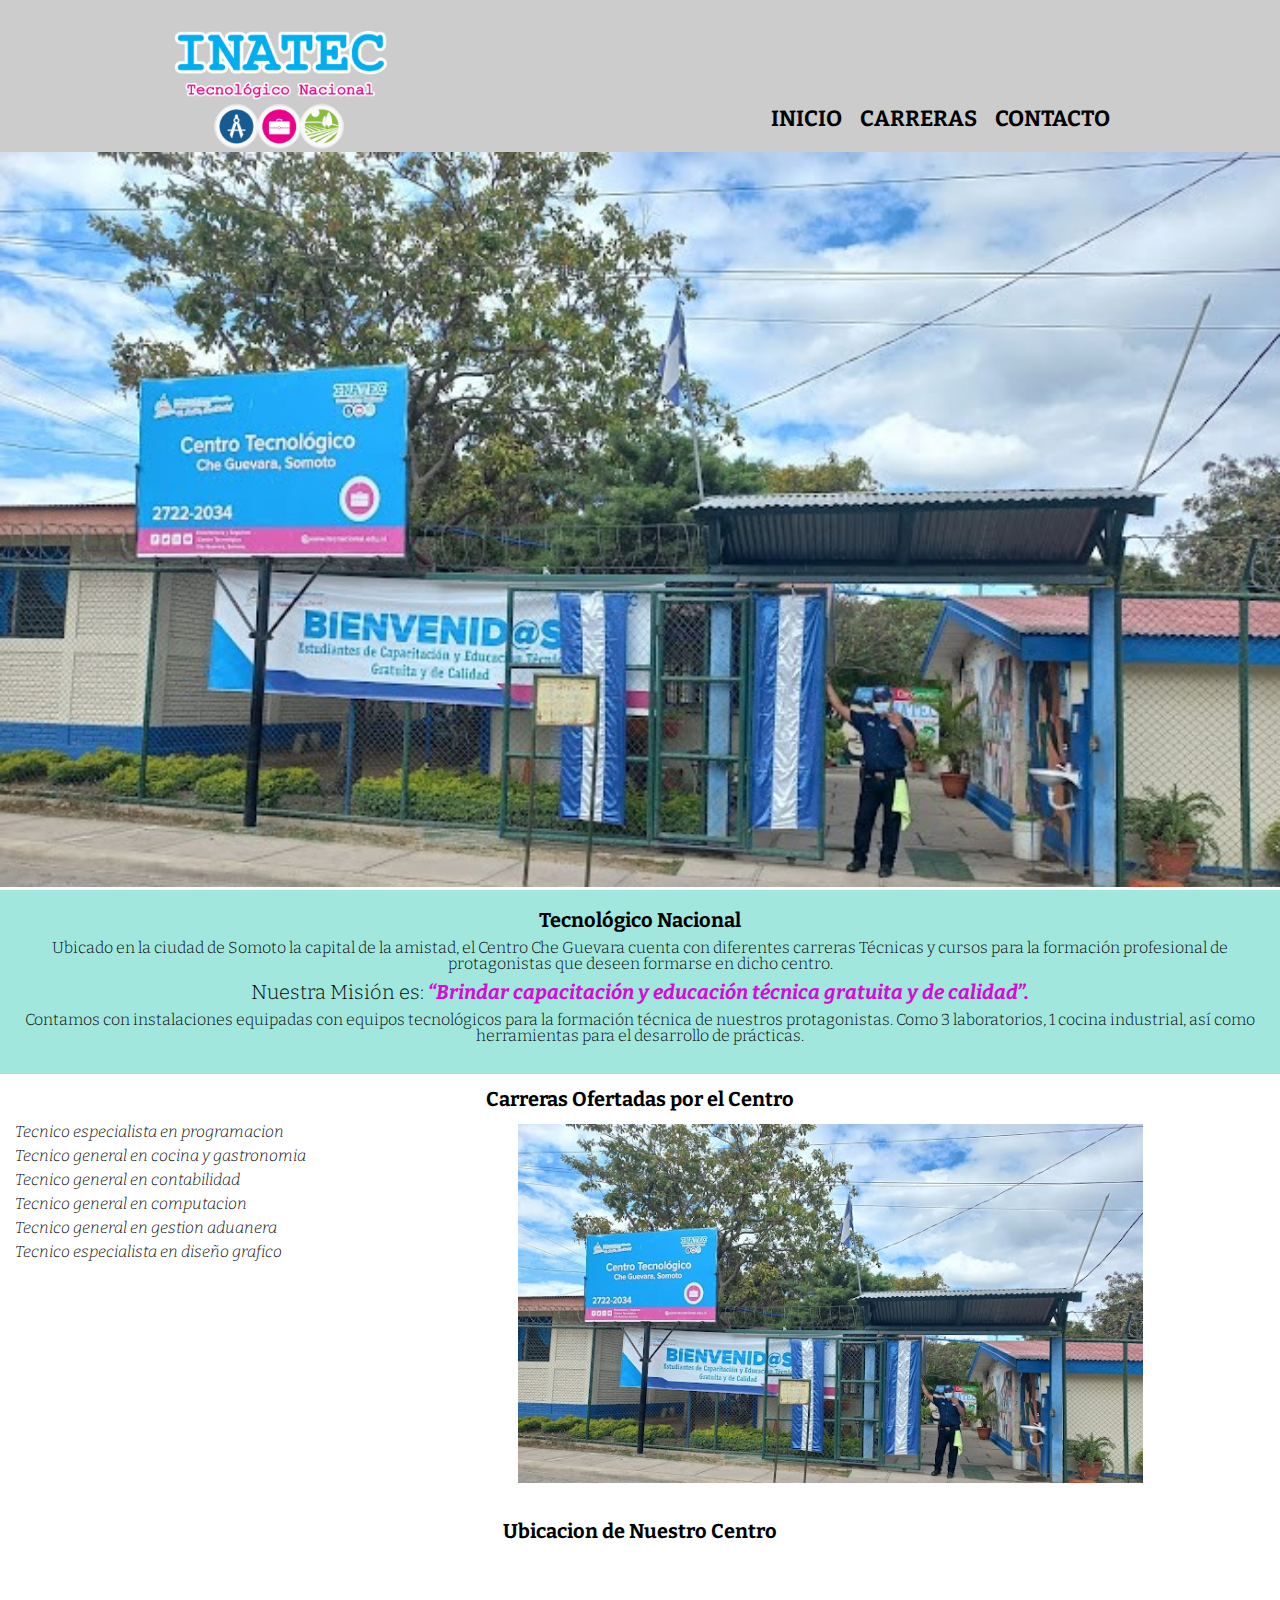
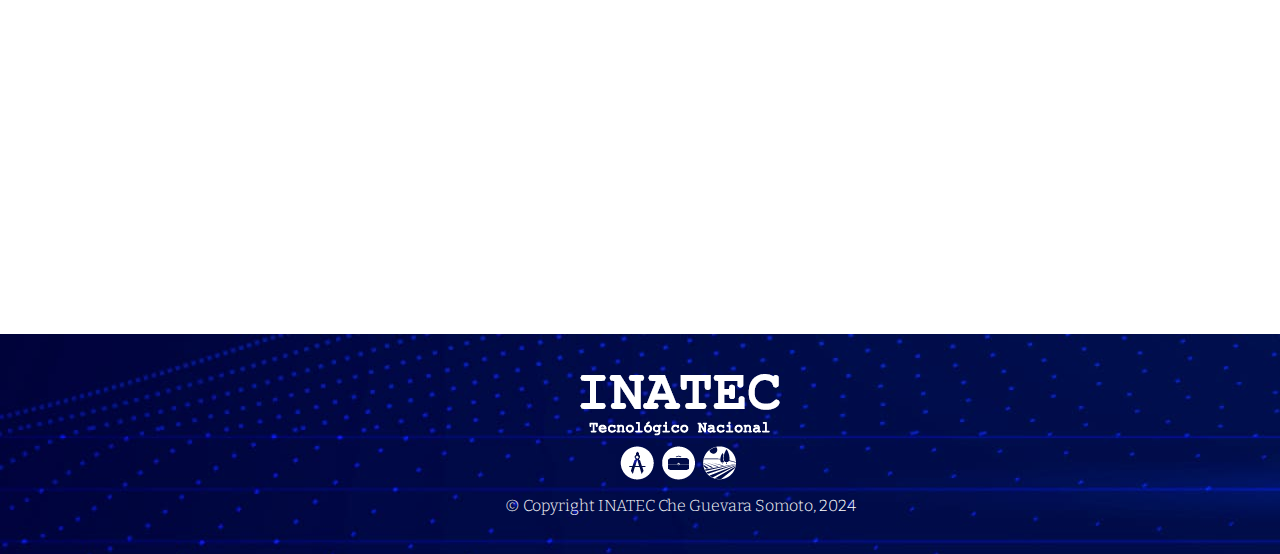
<file: index.html>
<!DOCTYPE html>

<html lang="es">
    <head>
        <meta charset="UTF-8">
        <title>Tecnologico Nacional</title>
        <link rel="stylesheet" href="reset.css">
        <link rel="shortcut icon" href="img/logo.png">
        <link rel="preconnect" href="https://fonts.googleapis.com">
        <link rel="preconnect" href="https://fonts.gstatic.com" crossorigin>
        <link href="https://fonts.googleapis.com/css2?family=Bitter:ital,wght@0,100..900;1,100..900&family=Montserrat:ital,wght@0,100..900;1,100..900&display=swap" rel="stylesheet">
        <link rel="stylesheet" href="style.CSS">

    </head>

    <body>

        <header class="encabezado">
            <div class="cajaNav">
                <img src="img/logo.png" alt="Logo de Inatec">

                <nav>
                    <ul>
                        <li><a href="index.html">Inicio</a></li>
                        <li><a href="carreras.html">Carreras</a></li>
                        <li><a href="contacto.html">Contacto</a></li>
                    </ul>
                </nav>
            </div>

        </header>


        <img class="imagenPrincipal" src="img/centro.jpg">

        <div class="principal">
            <h2 class="tituloSecundario">Tecnológico Nacional</h2>

            <p class="parrafo">Ubicado en la ciudad de Somoto la capital de la amistad, el <strong>Centro Che Guevara</strong> cuenta con diferentes carreras Técnicas y cursos para la formación profesional de protagonistas que deseen formarse en dicho centro.</p>

            <p class="parrafo" id="mision">Nuestra Misión es: <em> <strong> “Brindar capacitación y educación técnica gratuita y de calidad”.</strong> </em> </p>

            <p class="parrafo">Contamos con instalaciones equipadas con equipos tecnológicos para la formación técnica de nuestros protagonistas. Como 3 laboratorios, 1 cocina industrial, así como herramientas para el desarrollo de prácticas.</p>
        </div>

        <div class="ofertas">
            <h3 class="tituloOfertas">Carreras Ofertadas por el Centro</h3>

            <ul class="listaCarreras">
                <li class="items">Tecnico especialista en programacion</li>
                <li class="items">Tecnico general en cocina y gastronomia</li>
                <li class="items">Tecnico general en contabilidad</li>
                <li class="items">Tecnico general en computacion</li>
                <li class="items">Tecnico general en gestion aduanera</li>
                <li class="items">Tecnico especialista en diseño grafico</li>
            </ul>

            <img class="imagenCarreras" src="img/centro.jpg" alt="">
        
        </div>

        <div class="UbicacionMapa">
            <h2 class="tituloMapa">Ubicacion de Nuestro Centro</h2>

            <iframe src="https://www.google.com/maps/embed?pb=!1m18!1m12!1m3!1d3879.8633501188338!2d-86.58712465980693!3d13.482516803524344!2m3!1f0!2f0!3f0!3m2!1i1024!2i768!4f13.1!3m3!1m2!1s0x8f71dfd6db8986ad%3A0x463698978fb5ee04!2sCentro%20Tecnol%C3%B3gico%20Che%20Guevara%2C%20Somoto.!5e0!3m2!1ses!2sni!4v1709052752721!5m2!1ses!2sni" width="600" height="350" style="border:0;" allowfullscreen="" loading="lazy" referrerpolicy="no-referrer-when-downgrade"></iframe>

        </div>

        <footer>
            <img src="img/logoBlanco.png" alt="">
            <p class="copyright">&copy; Copyright INATEC Che Guevara Somoto, 2024</p>
        </footer>



    </body>


</html>
</file>
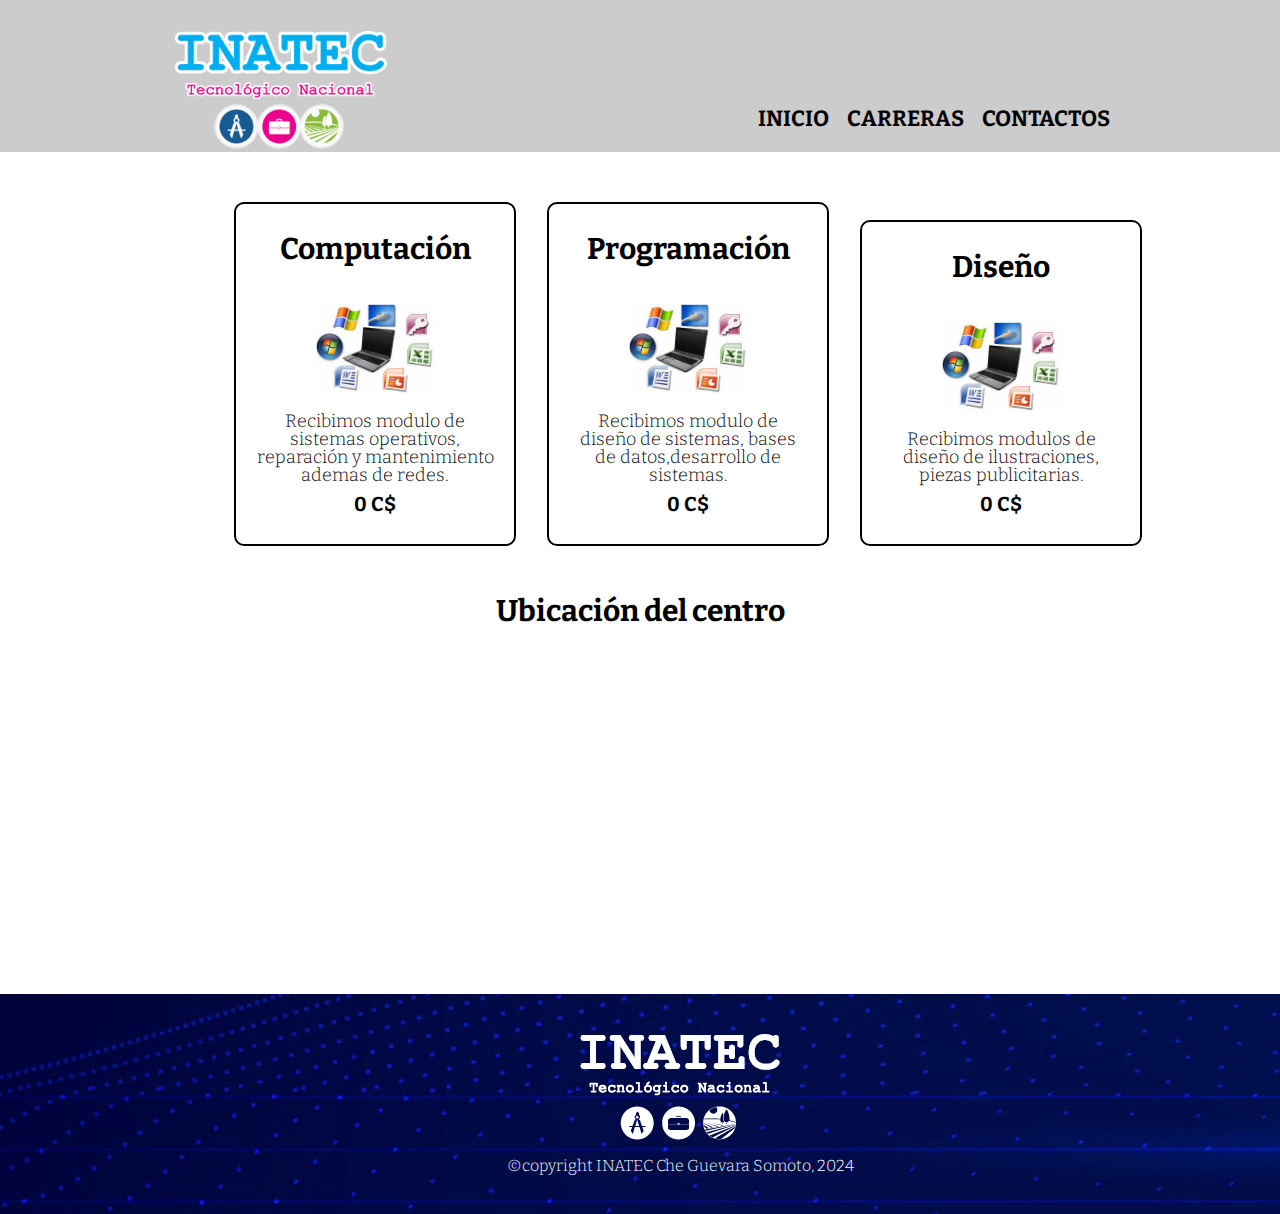
<file: carreras.html>
<!DOCTYPE html>

<html lang="es">
    <head>
        <meta charset="UTF-8">
        <title>carreras</title>
        <link rel="shortcut icon" href="img/che guevara.jpg">
        <link rel="stylesheet" href="reset.css">
        <link rel="preconnect" href="https://fonts.googleapis.com">
        <link rel="preconnect" href="https://fonts.gstatic.com" crossorigin>
        <link href="https://fonts.googleapis.com/css2?family=Bitter:ital,wght@0,100..900;1,100..900&family=Montserrat:ital,wght@0,100..900;1,100..900&display=swap" rel="stylesheet">
        <link rel="stylesheet" href="style.CSS">

    </head>


    <body>
        <header class="encabezado">
            <div class="cajaNav">
                <img src="img/logo.png" alt="">

                <nav>
                    <ul>
                        <li><a href="index.html">inicio</a></li>
                        <li><a href="carreras.html">carreras</a></li>
                        <li><a href="contacto.html">contactos</a></li>
                    </ul>
                </nav>
            </div>
        </header>

        <main>

            <ul class="carreras">
                <li>
                    <h2>Computación</h2>
                    <img class="imagenCarreras" src="img/computacion.jpg" alt="">
                    <p class="textoDescripcion">Recibimos modulo de sistemas operativos, reparación y mantenimiento ademas de redes.
                    </p>
                    <p class="textoPrecio">0 C$</p>
                </li>

                <li>
                    <h2>Programación</h2>
                    <img class="imagenCarreras" src="img/computacion.jpg" alt="">
                    <p class="textoDescripcion">Recibimos modulo de diseño de sistemas, bases de datos,desarrollo de sistemas.</p>
                    <p class="textoPrecio">0 C$</p>
                </li>

                <li>
                    <h2>Diseño</h2>
                    <img class="imagenCarreras" src="img/computacion.jpg" alt="">
                    <p class="textoDescripcion">Recibimos modulos de diseño de ilustraciones, piezas publicitarias. </p>
                    <p class="textoPrecio">0 C$</p>
                </li>




            </ul>

            <div class="ubicacion">
                <h2 class="tituloUbicacion">Ubicación del centro</h2>

                <iframe src="https://www.google.com/maps/embed?pb=!1m18!1m12!1m3!1d3879.8633501188338!2d-86.58712465980693!3d13.482516803524344!2m3!1f0!2f0!3f0!3m2!1i1024!2i768!4f13.1!3m3!1m2!1s0x8f71dfd6db8986ad%3A0x463698978fb5ee04!2sCentro%20Tecnol%C3%B3gico%20Che%20Guevara%2C%20Somoto.!5e0!3m2!1ses!2sni!4v1709052752721!5m2!1ses!2sni" width="600" height="350" style="border:0;" allowfullscreen="" loading="lazy" referrerpolicy="no-referrer-when-downgrade"></iframe>



            </div>

        </main>

        <footer>
            <img src="img/logoBlanco.png" alt="">
            <p class="copyright">&copy;copyright INATEC Che Guevara Somoto, 2024</p>
        </footer>





    </body>

</html>
</file>
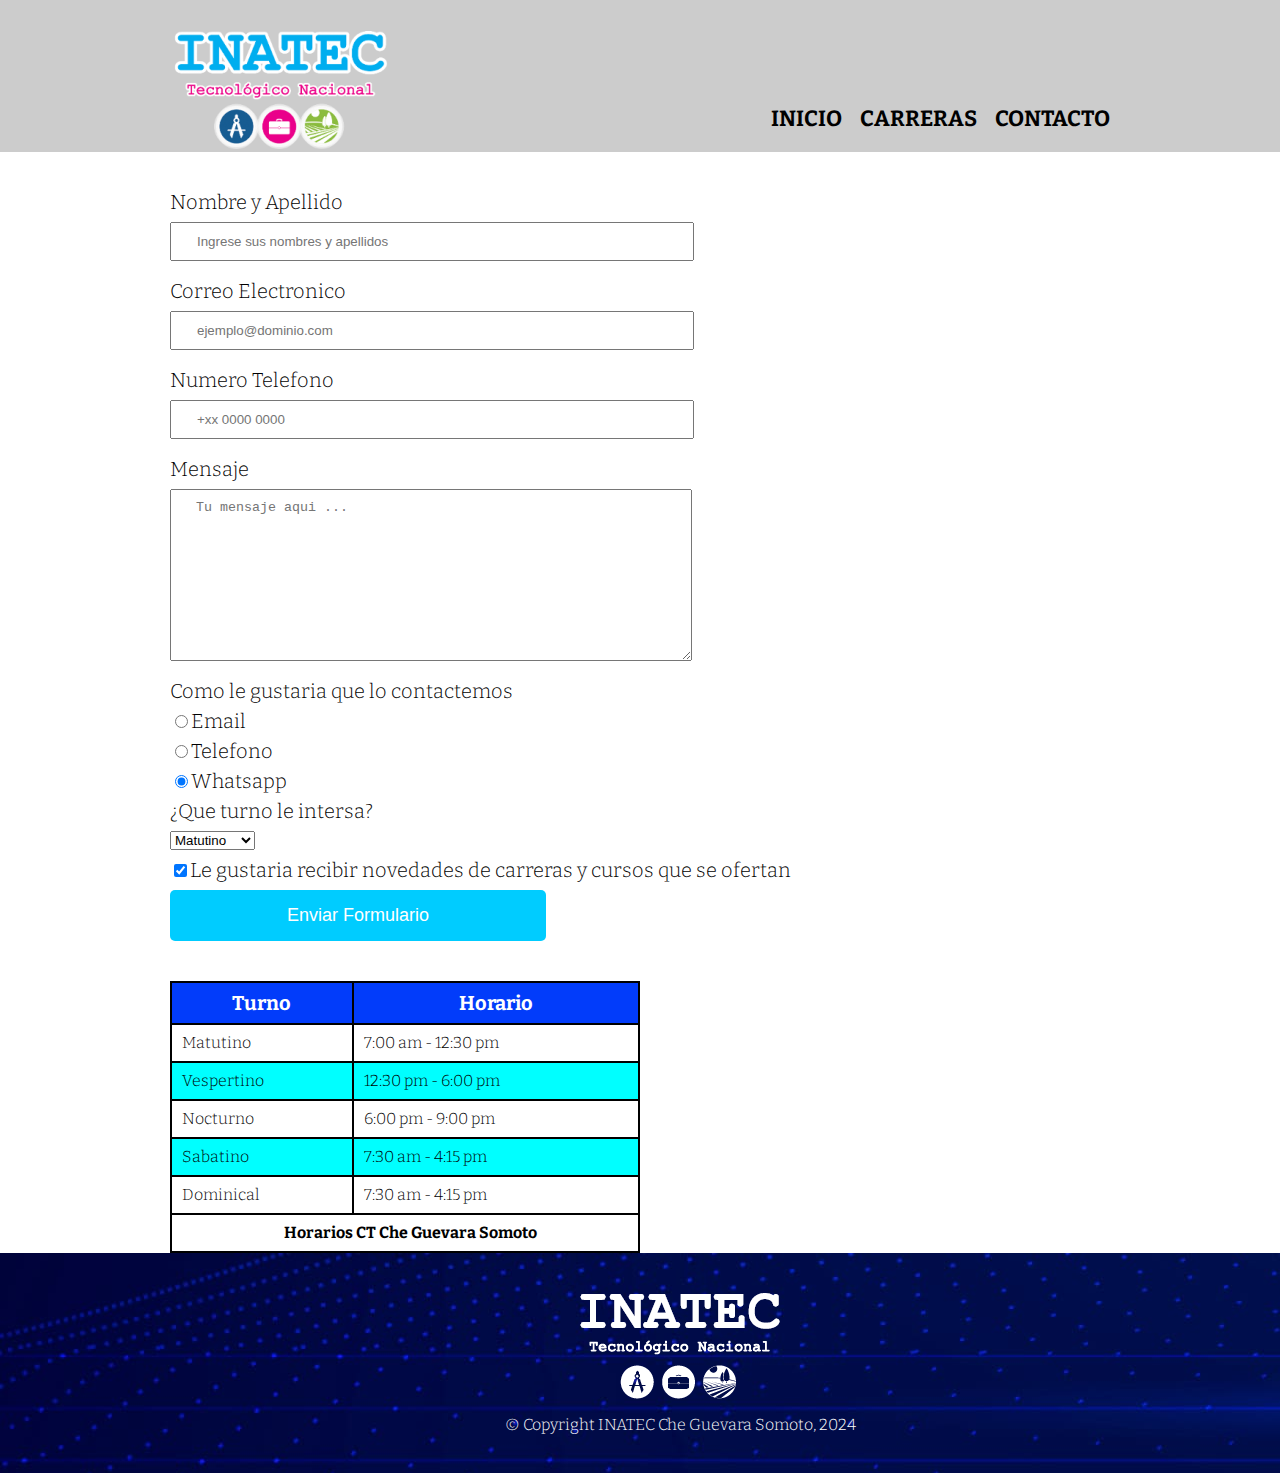
<file: contacto.html>
<!DOCTYPE html>

<html lang="es">
    <head>
        <meta charset="UTF-8">
        <title>Contacto</title>
        <link rel="shortcut icon" href="img/logo.png">
        <link rel="stylesheet" href="reset.css">
        <link rel="preconnect" href="https://fonts.googleapis.com">
        <link rel="preconnect" href="https://fonts.gstatic.com" crossorigin>
        <link href="https://fonts.googleapis.com/css2?family=Bitter:ital,wght@0,100..900;1,100..900&family=Montserrat:ital,wght@0,100..900;1,100..900&display=swap" rel="stylesheet">
        <link rel="stylesheet" href="style.CSS">

    </head>


    <body>
        <header class="encabezado">
            <div class="cajaNav">
                <img src="img/logo.png" alt="Logo de Inatec">

                <nav>
                    <ul>
                        <li><a href="index.html">Inicio</a></li>
                        <li><a href="carreras.html">Carreras</a></li>
                        <li><a href="contacto.html">Contacto</a></li>
                    </ul>
                </nav>
            </div>

        </header>

        <main>

            <form>

                <fieldset>
                    <label for="nombreApellido">Nombre y Apellido</label>
                    <input class="input-datos-generales" id="nombreApellido" type="text" placeholder="Ingrese sus nombres y apellidos">

                    <label for="correoElectonico">Correo Electronico</label>
                    <input class="input-datos-generales" type="email" id="correoElectonico" placeholder="ejemplo@dominio.com">

                    <label for="telefono">Numero Telefono</label>
                    <input class="input-datos-generales" id="telefono" type="tel" placeholder="+xx 0000 0000">

                    <label for="mensaje">Mensaje</label>
                    <textarea  placeholder="Tu mensaje aqui ..." class="input-datos-generales" id="mensaje" cols="70" rows="10"></textarea>

                </fieldset>

                <fieldset>

                    <legend>Como le gustaria que lo contactemos</legend>

                    <label for="radio-email"><input name="forma-contacto" id="radio-email" value="Email" type="radio">Email</label>
                    

                    <label for="radio-telefono"><input name="forma-contacto" id="radio-telefono" value="Telefono" type="radio">Telefono</label>
                    

                    <label for="radio-whatsapp"><input name="forma-contacto" id="radio-whatsapp" value="Whatsapp" checked type="radio">Whatsapp</label>

                </fieldset>
                
                <fieldset>
                <legend>¿Que turno le intersa?</legend>
                    <select id="turno">
                        <option value="matutino">Matutino</option>
                        <option value="vespertino">Vespertino</option>
                        <option value="nocturno">Nocturno</option>
                        <option value="sabatino" >Sabatino</option>
                        <option value="dominical">Dominical</option>
                    </select>
                </fieldset>
              
            

        
                <label><input checked type="checkbox">Le gustaria recibir novedades de carreras y cursos que se ofertan</label>




                <input class="enviar" type="submit" value="Enviar Formulario">




            </form>

            <table>
                <thead>
                    <tr>
                        <th>Turno</th>
                        <th>Horario</th>
                    </tr>
                </thead>

                <tbody>
                    <tr>
                        <td>Matutino</td>
                        <td>7:00 am - 12:30 pm</td>
                    </tr>

                    <tr>
                        <td>Vespertino</td>
                        <td>12:30 pm - 6:00 pm</td>
                    </tr>

                    <tr>
                        <td>Nocturno</td>
                        <td>6:00 pm - 9:00 pm</td>
                    </tr>

                    <tr>
                        <td>Sabatino</td>
                        <td>7:30 am - 4:15 pm</td>
                    </tr>

                    <tr>
                        <td>Dominical</td>
                        <td>7:30 am - 4:15 pm</td>
                    </tr>
                </tbody>

                <tfoot>
                    <tr>
                        <td colspan="2"
                        class="textoPieTabla">Horarios CT Che Guevara Somoto</td>
                    </tr>

                </tfoot>


            </table>



            


        </main>

        <footer>
            <img src="img/logoBlanco.png" alt="">
            <p class="copyright">&copy; Copyright INATEC Che Guevara Somoto, 2024</p>
        </footer>


    </body>


</html>
</file>
<file: style.CSS>
body{
    font-family: "Bitter", serif;
    font-weight: 300;
    font-style: normal;
}


.encabezado{
    background-color: #CCCCCC;
    padding-top: 20px;
}

.cajaNav{
    width: 940px;
    margin: 0 auto;
    position: relative;
}

nav{
    position: absolute;
    top: 88px;
    right: 0;
}

nav li {
    display: inline;
    margin-left: 15px;
}

nav a{
    text-decoration: none;
    color: black;
    text-transform: uppercase;
    font-size: 22px;
    font-weight: bold;

}

nav a:hover{
    color: #c78c19;
    text-decoration: underline;
}

.carreras{
    width: 940px;
    margin: 0 auto;
    padding: 50px;
}

.carreras li{
    display: inline-block;
    text-align: center;
    width: 30%;
    margin: 0 1.5%;
    padding: 30px 20px;
    box-sizing: border-box;
    border-color: black;
    border-width: 2px;
    border-style: solid;
    border-radius: 10px;
}

.carreras li:hover{
    border-color: #c78c19;
    
}

.carreras li:active{
    border-color: green;
}



.carreras h2{
    font-size: 30px;
    font-weight: bold;
    padding-bottom: 40px;
   
}

.carreras li:hover h2{
    font-size: 33px;
}



.textoDescripcion{
    font-size: 18px;
    padding-top: 15px;
}

.textoPrecio{
    font-size: 20px;
    font-weight: bold;
    margin-top: 10px;
}



.imagenCarreras{
    width: 90%;
}

.ubicacion{
    text-align: center;
}

.tituloUbicacion{
    font-weight: bold;
    font-size: 30px;
    margin-bottom: 15px;
}


footer{
    background: url(img/fondoFooter.jpg);
    text-align: center;
    padding: 40px;
    position: absolute;
    width: 100%;
    
}


.copyright{
    color: #FFFFFF;
   margin-top: 15px;
}

main{
    width: 940px;
    margin: 0 auto;
}

form label, form legend{
    display: block;
    font-size: 20px;
    margin-bottom: 10px;
}

.input-datos-generales{
    display: block;
    margin-bottom: 20px;
    padding-top: 10px;
    padding-bottom: 10px;
    padding-right: 25px;
    padding-left: 25px;
    width: 50%;
}

form{
    margin-top: 40px;
    margin-bottom: 40px;
   
}

.enviar{
    padding-top: 15px;
    padding-bottom: 15px;
    width: 40%;
    font-size: 18px;
    color: white;
    border-radius: 5px;
    background-color: rgb(0, 204, 255);
    border: none;
    transition: 1s background;
    transition: 1s transform;
}

.enviar:hover{
    background-color: darkorange;
    cursor: pointer;
    transform: scale(1.2);
}

form select{
    margin-bottom: 10px;
}

table{
    width: 50%;
}

table thead{
    background-color: rgb(2, 60, 250);
    color: #FFFFFF;
    font-weight: bold;
    font-size: 20px;
}

th{
    padding: 10px 0;
}

table, th,td{
    border: 2px solid black;

}

td{
    padding: 10px 0 10px 10px;
}

tr:nth-child(even){
    background-color: aqua;
}

.textoPieTabla{
    border: none;
    text-align: center;
    font-weight: bold;

  
}

/* estilo para nuestra paguina Index*/
.imagenPrincipal{
    width: 100%;
}

.principal{
    background: rgba(35, 199, 177, 0.425);
    padding: 20px;
}

.tituloSecundario{
    text-align: center;
    font-weight: bold;
    font-size: 20px;
    margin-bottom: 10px;
}


.parrafo{
    text-align: center;
    margin-bottom: 10px; 
}

#mision{
    font-size: 20px;
}

#mision em{
    font-style: italic;
    font-weight: bold;

}

      em strong{
        color: #d40cd4;
       }
.ofertas{
    background-color: white;
    padding: 15px;
}

.tituloOfertas{
    text-align: center;
    font-weight: bold;
    font-size: 20px;
    margin-bottom: 15px;
}

.listaCarreras{
    display: inline-block;
    vertical-align: top;
    width: 25%;
     margin-right: 15%;
}

.items{
    font-style: italic; 
    margin: 0 0 8px 0;
}

.imagenCarreras{
    width: 50%;
}

.UbicacionMapa{
    text-align: center;
    margin-bottom: 20px;
}

.tituloMapa{
    text-align: center;
    font-size: 20px;
    font-weight: bold;
    margin: 20px;
}
</file>
